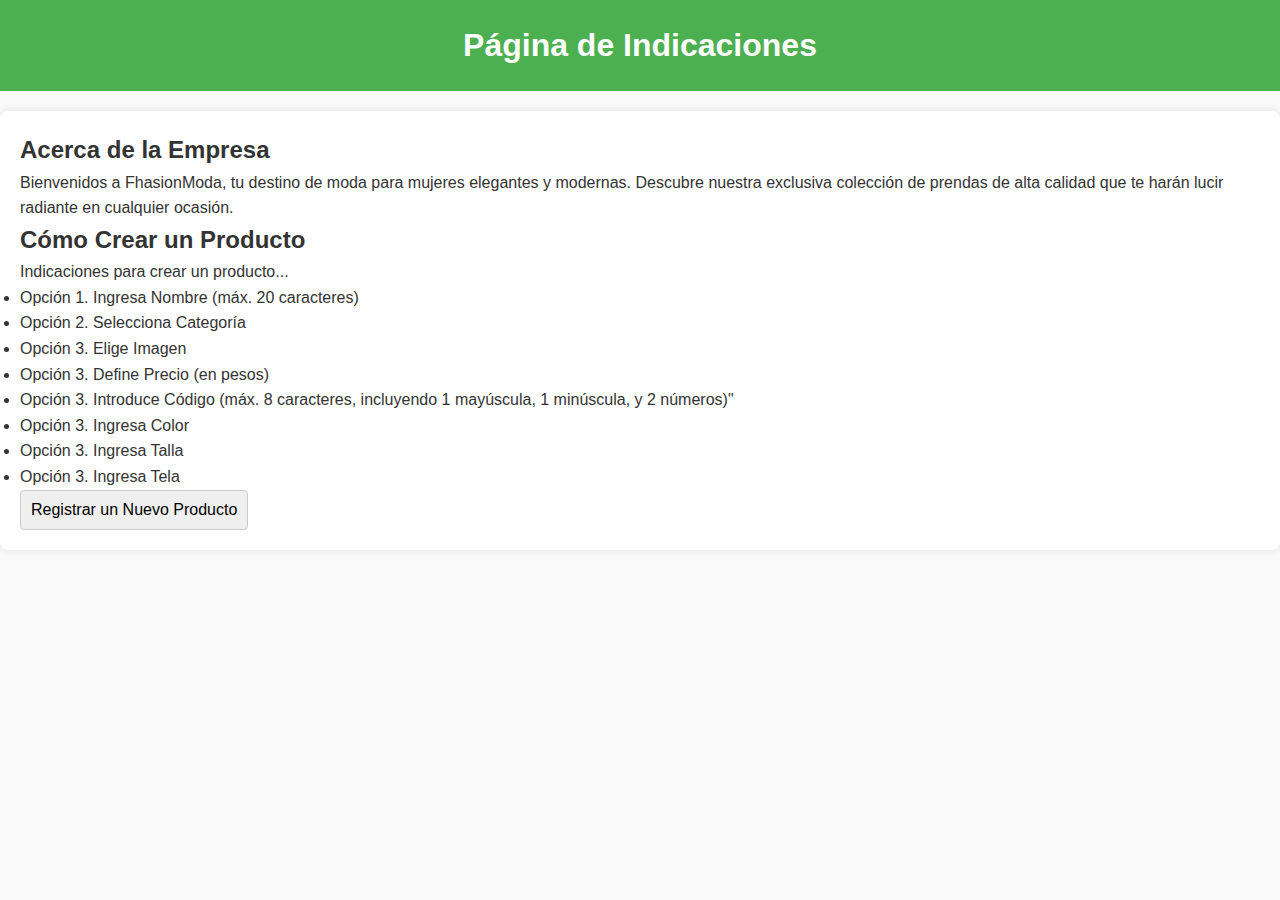
<file: index.html>
<!DOCTYPE html>
<html lang="es">
<head>
    <meta charset="UTF-8">
    <meta name="viewport" content="width=device-width, initial-scale=1.0">
    <title>Página de Indicaciones</title>
    <link rel="stylesheet" href="css/styles.css">
</head>
<body>
    <header>
        <h1>Página de Indicaciones</h1>
    </header>
    <main>
        <section>
            <h2>Acerca de la Empresa</h2>
            <p>Bienvenidos a FhasionModa, tu destino de moda para mujeres elegantes y modernas. 
            Descubre nuestra exclusiva colección de prendas de alta calidad que te harán lucir radiante en cualquier ocasión.</p>
        </section>
        <section>
            <h2>Cómo Crear un Producto</h2>
            <p>Indicaciones para crear un producto...</p>
            <ul>
                <li>Opción 1. Ingresa Nombre (máx. 20 caracteres)</li>
                <li>Opción 2. Selecciona Categoría</li>
                <li>Opción 3. Elige Imagen</li>
                <li>Opción 3. Define Precio (en pesos)</li>
                <li>Opción 3. Introduce Código (máx. 8 caracteres, incluyendo 1 mayúscula, 1 minúscula, y 2 números)"</li>
                <li>Opción 3. Ingresa Color</li>
                <li>Opción 3. Ingresa Talla</li>
                <li>Opción 3. Ingresa Tela</li>

            </ul>
        </section>
        <button onclick="window.location.href='registro.html'">Registrar un Nuevo Producto</button>
    </main>
</body>
</html>
</file>
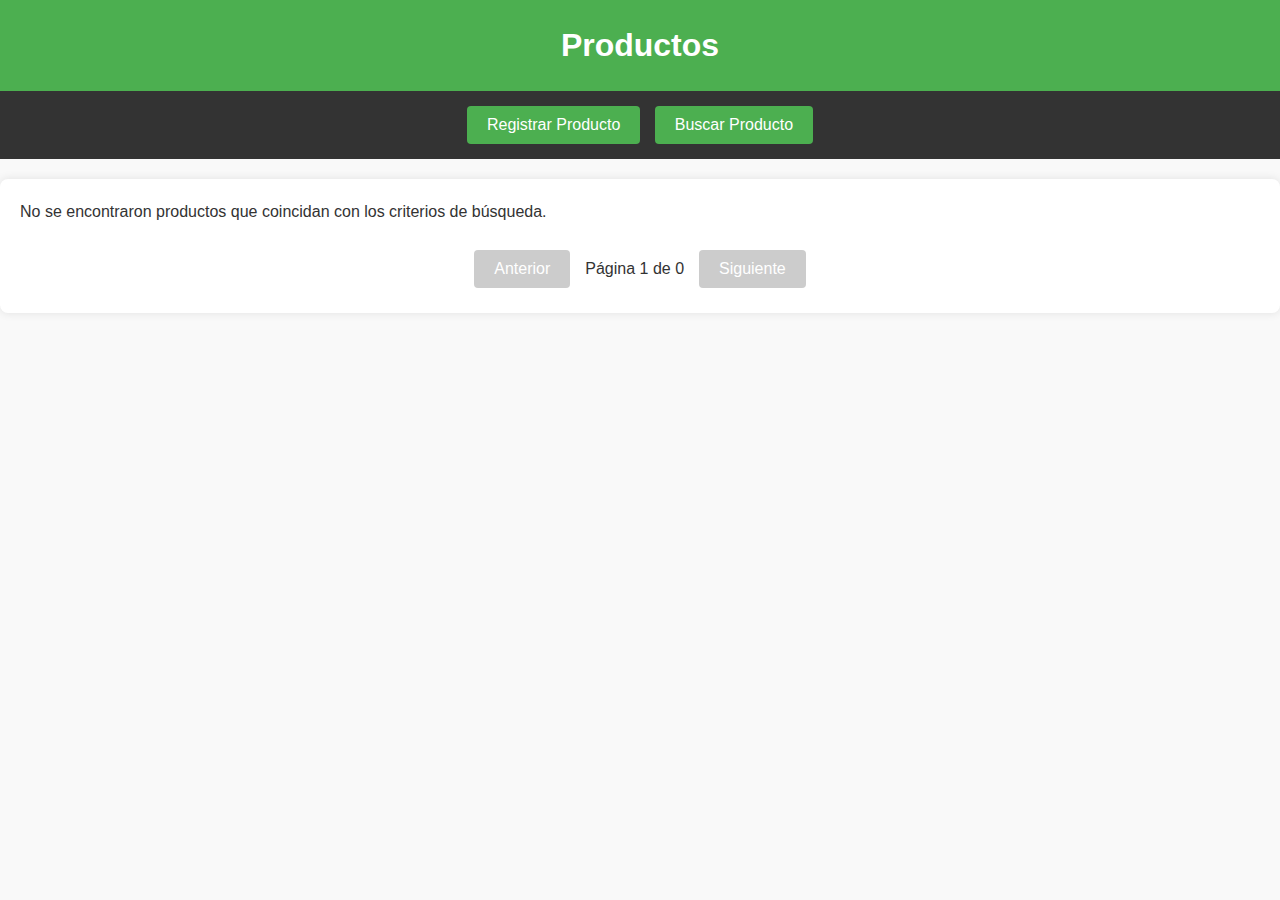
<file: productos.html>
<!DOCTYPE html>
<html lang="es">
<head>
    <meta charset="UTF-8">
    <meta name="viewport" content="width=device-width, initial-scale=1.0">
    <title>Vista de Productos</title>
    <link rel="stylesheet" href="css/styles.css">
</head>
<body>
    <header>
        <h1>Productos</h1>
    </header>
    <nav>
        <button onclick="window.location.href='registro.html'">Registrar Producto</button>
        <button onclick="window.location.href='vista.html'">Buscar Producto</button>
    </nav>
    <main>
        <section id="products">
            
        </section>
        <div class="pagination">
            <button id="prevPage" disabled>Anterior</button>
            <span id="pageInfo"></span>
            <button id="nextPage">Siguiente</button>
        </div>
    </main>
    <footer>
        <!-- Barra de navegación -->
    </footer>
    <script src="js/scripts.js"></script>
</body>
</html>
</file>
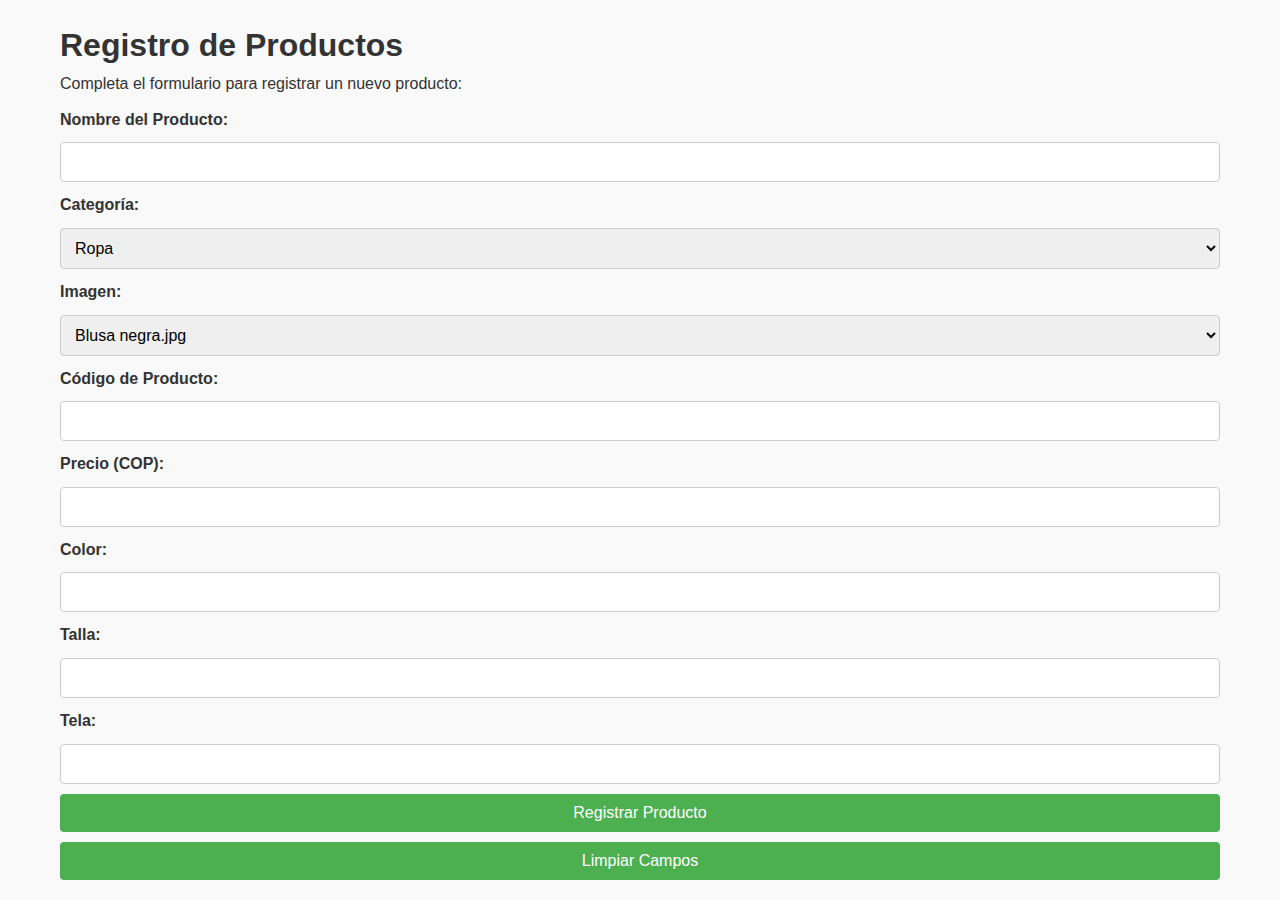
<file: registro.html>
<!DOCTYPE html>
<html lang="es">
<head>
    <meta charset="UTF-8">
    <meta name="viewport" content="width=device-width, initial-scale=1.0">
    <title>Registro de Producto</title>
    <link rel="stylesheet" href="css/styles.css">
</head>
<body>
    <div class="container">
        <h1>Registro de Productos</h1>
        <p>Completa el formulario para registrar un nuevo producto:</p>
        <div id="error-messages"></div>
        <form id="registro-form" action="#" method="POST">
            <label for="nombre">Nombre del Producto:</label>
            <input type="text" id="nombre" name="nombre" maxlength="20" pattern="[A-Za-z\s]+" required>

            <label for="categoria">Categoría:</label>
            <select id="categoria" name="categoria" required>
                <option value="ropa">Ropa</option>
                <option value="calzado">Calzado</option>
                <option value="accesorios">Accesorios</option>
                <option value="vestidos de baño">Vestidos de baño</option>
                <option value="ropa interio">Ropa interio</option>
            </select>

            <label for="imagen">Imagen:</label>
            <select id="imagen" name="imagen" required>
                <option value="css/img/blusa negra.jpg">Blusa negra.jpg</option>
                <option value="css/img/bolsos cafe.jpg">Bolsos cafe.jpg</option>
                <option value="css/img/bolsos lila.jpg">Bolsos lila.jpg</option>
                <option value="css/img/chaqueta jeans.jpg">Chaqueta jeans.jpg</option>
                <option value="css/img/chaqueta rosada.jpg">Chaqueta rosada.jpg</option>
                <option value="css/img/cinturones.jpg">Cinturones.jpg</option>
                <option value="css/img/falda cafe.jpg">Falda cafe.jpg</option>
                <option value="css/img/falda rosada.jpg">Falda rosada.jpg</option>
                <option value="css/img/blusa.png">Blusa.png</option>
                <option value="css/img/lenceria.jpg">Lenceria.jpg</option>
                <option value="css/img/lenceria2.jpg">Lenceria2.jpg</option>
                <option value="css/img/pantalon jeans.jpg">Pantalon jeans.jpg</option>
                <option value="css/img/pantalon negro.jpg">Pantalon negro.jpg</option>
                <option value="css/img/plataformas cafes.jpg">Plataformas cafes.jpg</option>
                <option value="css/img/sandalias cafes.jpg">Sandalias cafes.jpg</option>
                <option value="css/img/sandalias doradas.jpg">Sandalias doradas.jpg</option>
                <option value="css/img/short blanco.jpg">Short blanco.jpg</option>
                <option value="css/img/short jeans.jpg">Short jeans.jpg</option>
                <option value="css/img/sombreros.jpg">Sombreros.jpg</option>
                <option value="css/img/vestido azul.jpg">Vestido azul.jpg</option>
                <option value="css/img/tacones negros.jpg">Tacones negros.jpg</option>
                <option value="css/img/vestido de baño.jpg">Vestido de baño.jpg</option>
                <option value="css/img/vestido de baño2.jpg">Vestido de baño2.jpg</option>
                <option value="css/img/vestido negro.jpg">Vestido negro.jpg</option>
                <option value="css/img/zapatillas blancas.jpg">Zapatillas blancas.jpg</option>
                <option value="css/img/zapatillas moradas.jpg">Zapatillas moradas.jpg</option>
            </select>

            <label for="codigo">Código de Producto:</label>
            <input type="text" id="codigo" name="codigo" maxlength="8" pattern="(?=.*[a-z])(?=.*[A-Z])(?=.*\d.*\d).{8}" required>

            <label for="precio">Precio (COP):</label>
            <input type="number" id="precio" name="precio" step="0.01" required>

            <label for="color">Color:</label>
            <input type="text" id="color" name="color">

            <label for="talla">Talla:</label>
            <input type="text" id="talla" name="talla">

            <label for="tela">Tela:</label>
            <input type="text" id="tela" name="tela">

            <button type="submit">Registrar Producto</button>
            <button type="reset">Limpiar Campos</button>
        </form>
    </div>
    <div id="registered-products"></div>
    <script>
        // Obtener el formulario
        const form = document.querySelector('#registro-form');

        // Escuchar el evento submit del formulario
        form.addEventListener('submit', function(event) {
            // Evitar que el formulario se envíe
            event.preventDefault();

            // Validar campos
            const nombre = form.nombre.value.trim();
            const codigo = form.codigo.value.trim();
            const precio = parseFloat(form.precio.value);
            const categoria = form.categoria.value;

            // Verificar si alguno de los campos requeridos está vacío
            if (!nombre || !codigo || isNaN(precio) || !categoria) {
                alert('Por favor completa todos los campos requeridos.');
                // Redirigir a la página de indicaciones
                redirectToIndexPage();
                return;
            }

            const nombreValido = /^[A-Za-z\s]+$/.test(nombre);
            if (!nombreValido) {
                alert('El nombre del producto solo debe contener letras y espacios.');
                return;
    }

            // Validar el código de producto
            const codigoValido = /(?=.*[a-z])(?=.*[A-Z])(?=.*\d.*\d).{8}/.test(codigo);
            if (!codigoValido) {
                alert('El código del producto es incorrecto. Debe tener 8 caracteres, una minúscula, una mayúscula y dos números.');
                return;
            }

            // Crear un objeto para almacenar los datos del producto
            const nuevoProducto = {
                nombre: nombre,
                categoria: categoria,
                imagen: form.imagen.value, // 
                codigo: codigo,
                precio: precio, // 
                atributos: {
                    color: form.color.value,
                    talla: form.talla.value,
                    tela: form.tela.value
                }
            };

            // Verificar el objeto nuevoProducto
            console.log('Nuevo Producto:', nuevoProducto);

            const productosGuardados = JSON.parse(localStorage.getItem('productos')) || [];

            productosGuardados.push(nuevoProducto);

            localStorage.setItem('productos', JSON.stringify(productosGuardados));

            form.reset();

            alert('Producto registrado exitosamente.');

            window.location.href = 'productos.html'; // Reemplaza 'productos.html' con la URL de la página principal de productos
        });
    </script>
    <script src="js/scripts.js"></script>
</body>
</html>
</file>
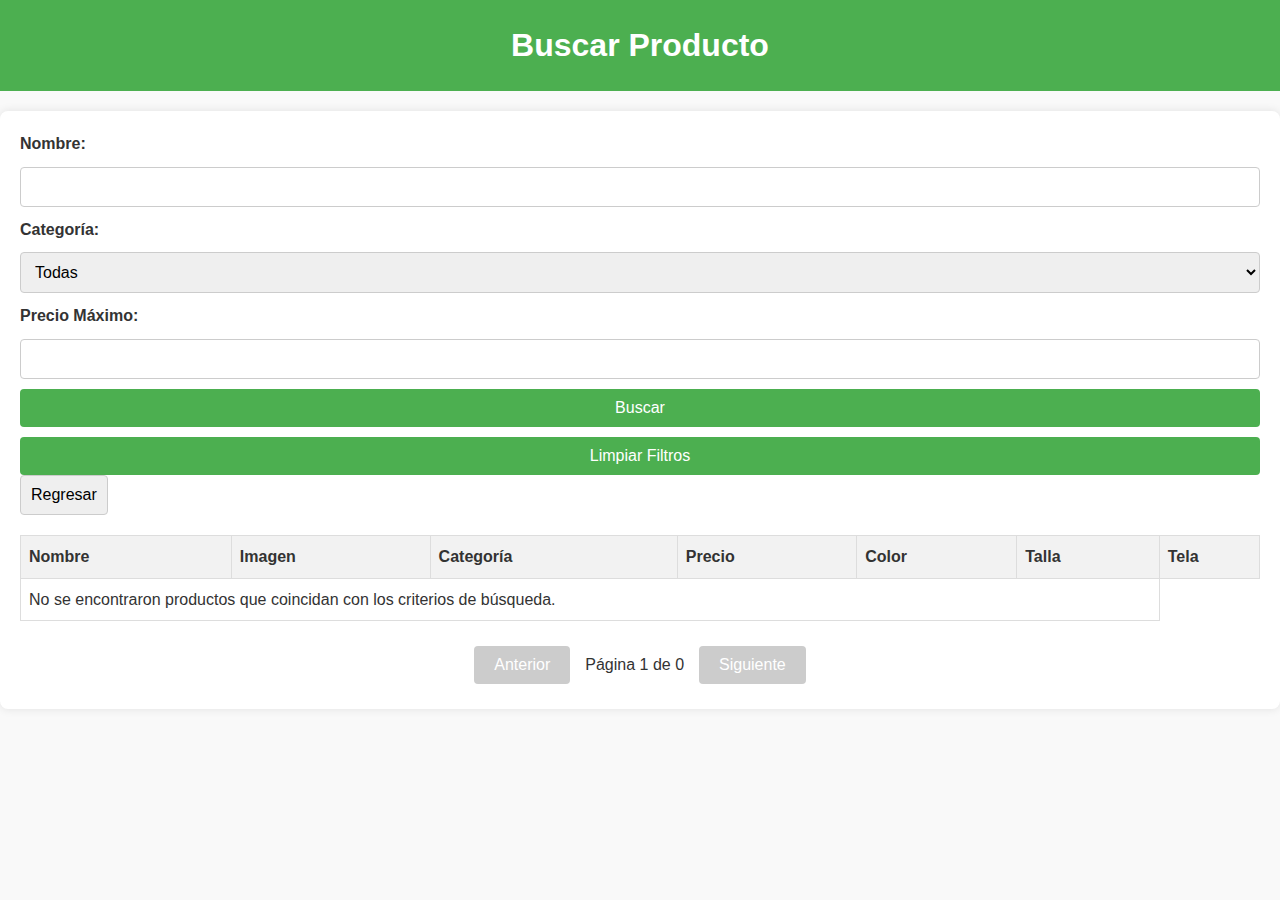
<file: vista.html>
<!DOCTYPE html>
<html lang="es">
<head>
    <meta charset="UTF-8">
    <meta name="viewport" content="width=device-width, initial-scale=1.0">
    <title>Buscador de Productos</title>
    <link rel="stylesheet" href="css/styles.css">
</head>
<body>
    <header>
        <h1>Buscar Producto</h1>
    </header>
    <main>
        <form id="busquedaForm">
            <label for="buscarNombre">Nombre:</label>
            <input type="text" id="buscarNombre" name="buscarNombre">
            
            <label for="buscarCategoria">Categoría:</label>
            <select id="buscarCategoria" name="buscarCategoria">
                <option value="">Todas</option>
                <option value="ropa">Ropa</option>
                <option value="calzado">Calzado</option>
                <option value="accesorios">Accesorios</option>
                <option value="vestidos de baño">Vestidos de baño</option>
                <option value="ropa interior">Ropa interior</option>
            </select>
            
            <label for="buscarPrecio">Precio Máximo:</label>
            <input type="number" id="buscarPrecio" name="buscarPrecio">
            
            <button type="submit">Buscar</button>
            <button type="reset">Limpiar Filtros</button>
        </form>
        <button onclick="window.location.href='productos.html'">Regresar</button>
        <div id="loading" style="display: none;">Cargando...</div>
        <div id="resultadosBusqueda">
            <table>
                <thead>
                    <tr>
                        <th>Nombre</th>
                        <th>Imagen</th>
                        <th>Categoría</th>
                        <th>Precio</th>
                        <th>Color</th>
                        <th>Talla</th>
                        <th>Tela</th>
                    </tr>
                </thead>
                <tbody>
                    <!-- Filas de productos se insertarán aquí -->
                </tbody>
            </table>
        </div>
        <div class="pagination">
            <button id="prevPage" disabled>Anterior</button>
            <span id="pageInfo"></span>
            <button id="nextPage">Siguiente</button>
        </div>
    </main>
    <script src="js/scripts.js"></script>
</body>
</html>
</file>
<file: css/styles.css>
* {
    margin: 0;
    padding: 0;
    box-sizing: border-box;
}

body {
    font-family: Arial, sans-serif;
    background-color: #f9f9f9;
    color: #333;
    line-height: 1.6;
}

/* Contenedor principal */
.container {
    max-width: 1200px;
    margin: 0 auto;
    padding: 20px;
}

/* Encabezado */
header {
    background-color: #4CAF50;
    color: white;
    padding: 20px 0;
    text-align: center;
}

header h1 {
    margin: 0;
}

/* Barra de navegación */
nav {
    background: #333;
    color: #fff;
    padding: 10px;
    text-align: center;
}

nav button {
    background: #4CAF50;
    color: white;
    border: none;
    padding: 10px 20px;
    margin: 5px;
    cursor: pointer;
}

nav button:hover {
    background: #45a049;
}

/* Contenido Principal */
main {
    padding: 20px;
    background: white;
    box-shadow: 0 0 10px rgba(0, 0, 0, 0.1);
    border-radius: 8px;
    margin: 20px 0;
}

main h2 {
    margin-top: 0;
}

/* Formularios */
form {
    display: flex;
    flex-direction: column;
    gap: 10px;
}

label {
    font-weight: bold;
}

input, select, button {
    padding: 10px;
    font-size: 1em;
    border: 1px solid #ccc;
    border-radius: 4px;
}

button[type="submit"], button[type="reset"] {
    background-color: #4CAF50;
    color: white;
    cursor: pointer;
    border: none;
    padding: 10px;
}

button[type="submit"]:hover, button[type="reset"]:hover {
    background-color: #45a049;
}

/* Botón especial */
button[type="button"] {
    background-color: #008CBA;
    color: white;
    cursor: pointer;
    border: none;
    padding: 10px;
}

button[type="button"]:hover {
    background-color: #007bb5;
}

/* Tablas */
table {
    width: 100%;
    border-collapse: collapse;
    margin: 20px 0;
}

table th, table td {
    border: 1px solid #ddd;
    padding: 8px;
    text-align: left;
}

table th {
    background-color: #f2f2f2;
}

table img {
    max-width: 50px;
    height: auto;
}

/* Paginación */
.pagination {
    display: flex;
    justify-content: center;
    align-items: center;
    margin-top: 20px;
}

.pagination button {
    background-color: #4CAF50;
    color: white;
    border: none;
    padding: 10px 20px;
    margin: 5px;
    cursor: pointer;
    border-radius: 4px;
}

.pagination button:disabled {
    background-color: #ccc;
    cursor: not-allowed;
}

.pagination #pageInfo {
    margin: 0 10px;
    font-size: 16px;
}

/* Productos */
.product {
    border: 1px solid #ddd;
    padding: 16px;
    margin: 16px 0;
    border-radius: 8px;
    box-shadow: 0 0 10px rgba(0,0,0,0.1);
    background: white;
}

.product img {
    max-width: 100%;
    height: auto;
    display: block;
    margin-bottom: 10px;
}

.product h2 {
    margin: 0 0 10px 0;
    font-size: 1.5em;
}

.product p {
    margin: 5px 0;
}

/* Mensaje de carga */
#loading {
    font-size: 1.2em;
    color: #555;
    text-align: center;
    margin-top: 20px;
}

/* Mensajes de error */
#error-messages {
    color: red;
    margin: 10px 0;
}

/* Botón de Registro de Producto */
button[type="button"] {
    display: block;
    width: 100%;
    background-color: #008CBA;
    color: white;
    border: none;
    padding: 15px;
    text-align: center;
    font-size: 1em;
    cursor: pointer;
    border-radius: 4px;
    margin-top: 20px;
}

button[type="button"]:hover {
    background-color: #007bb5;
}
</file>
